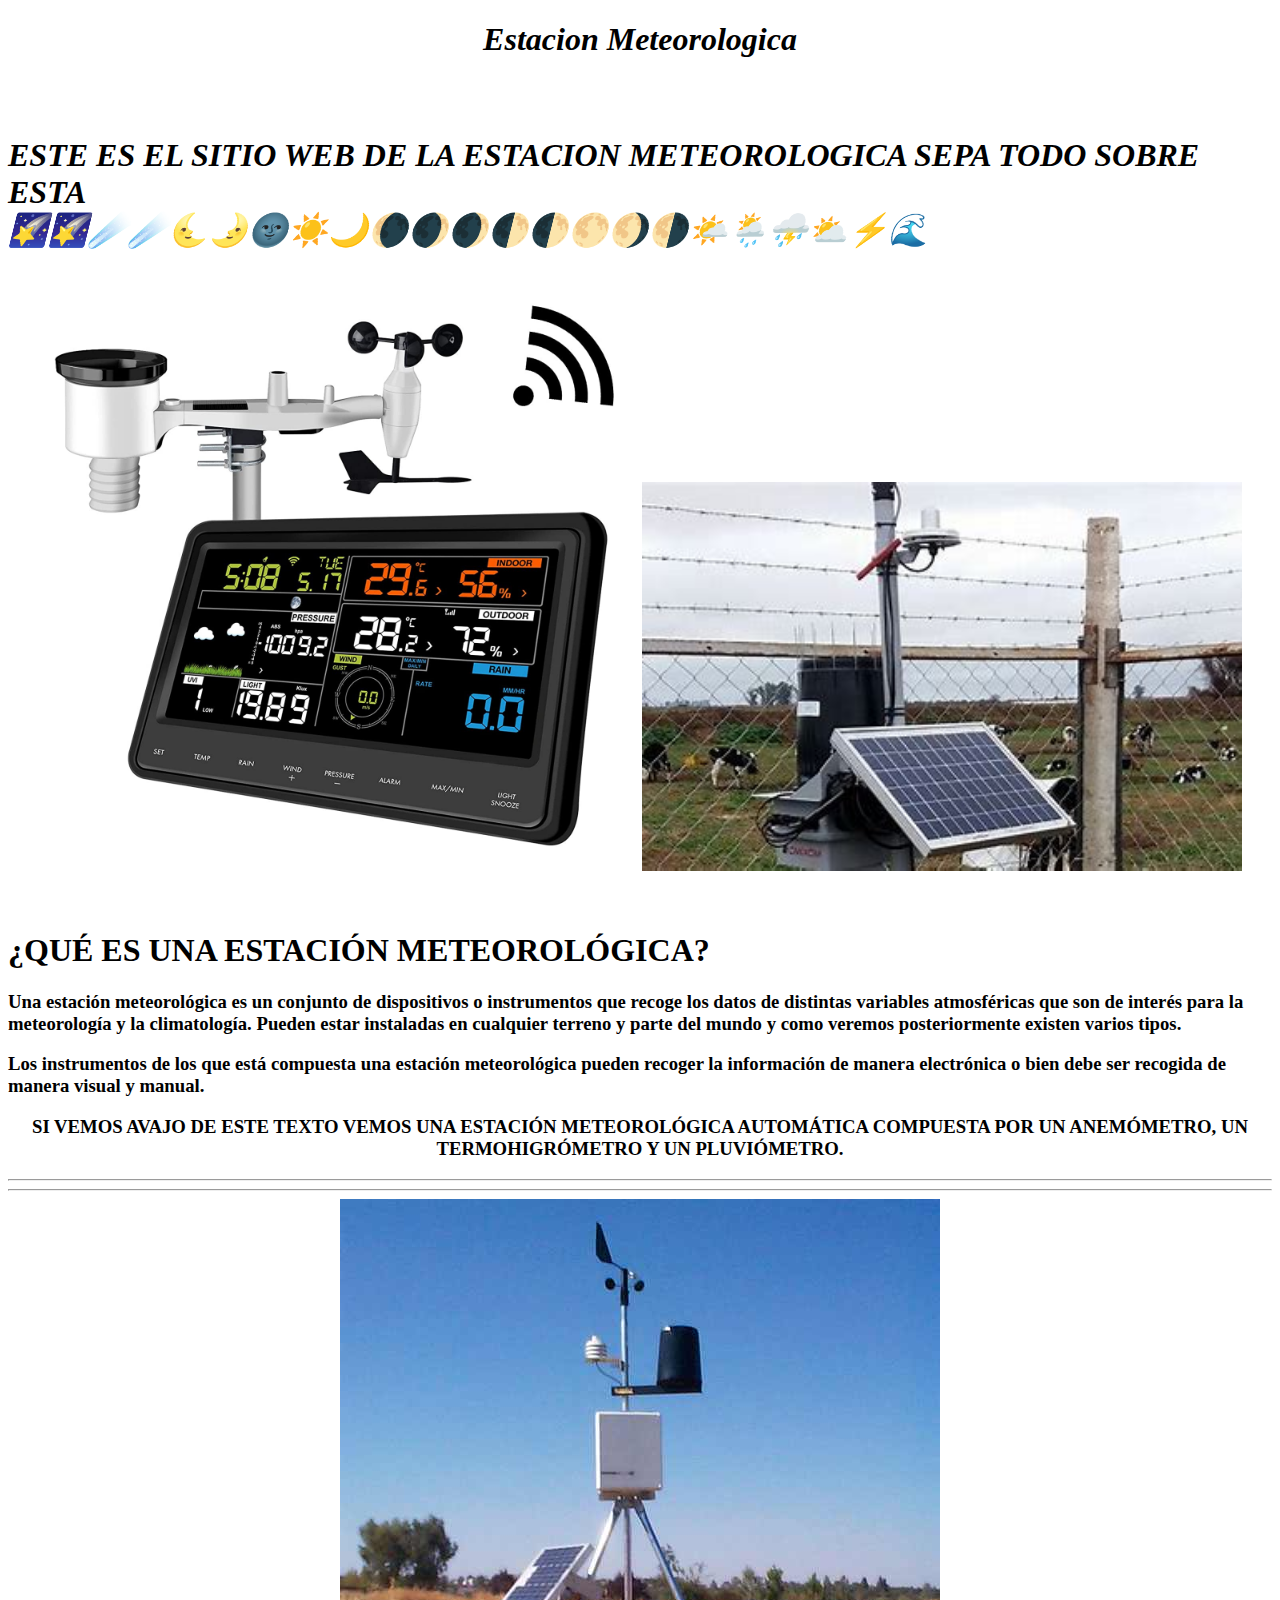
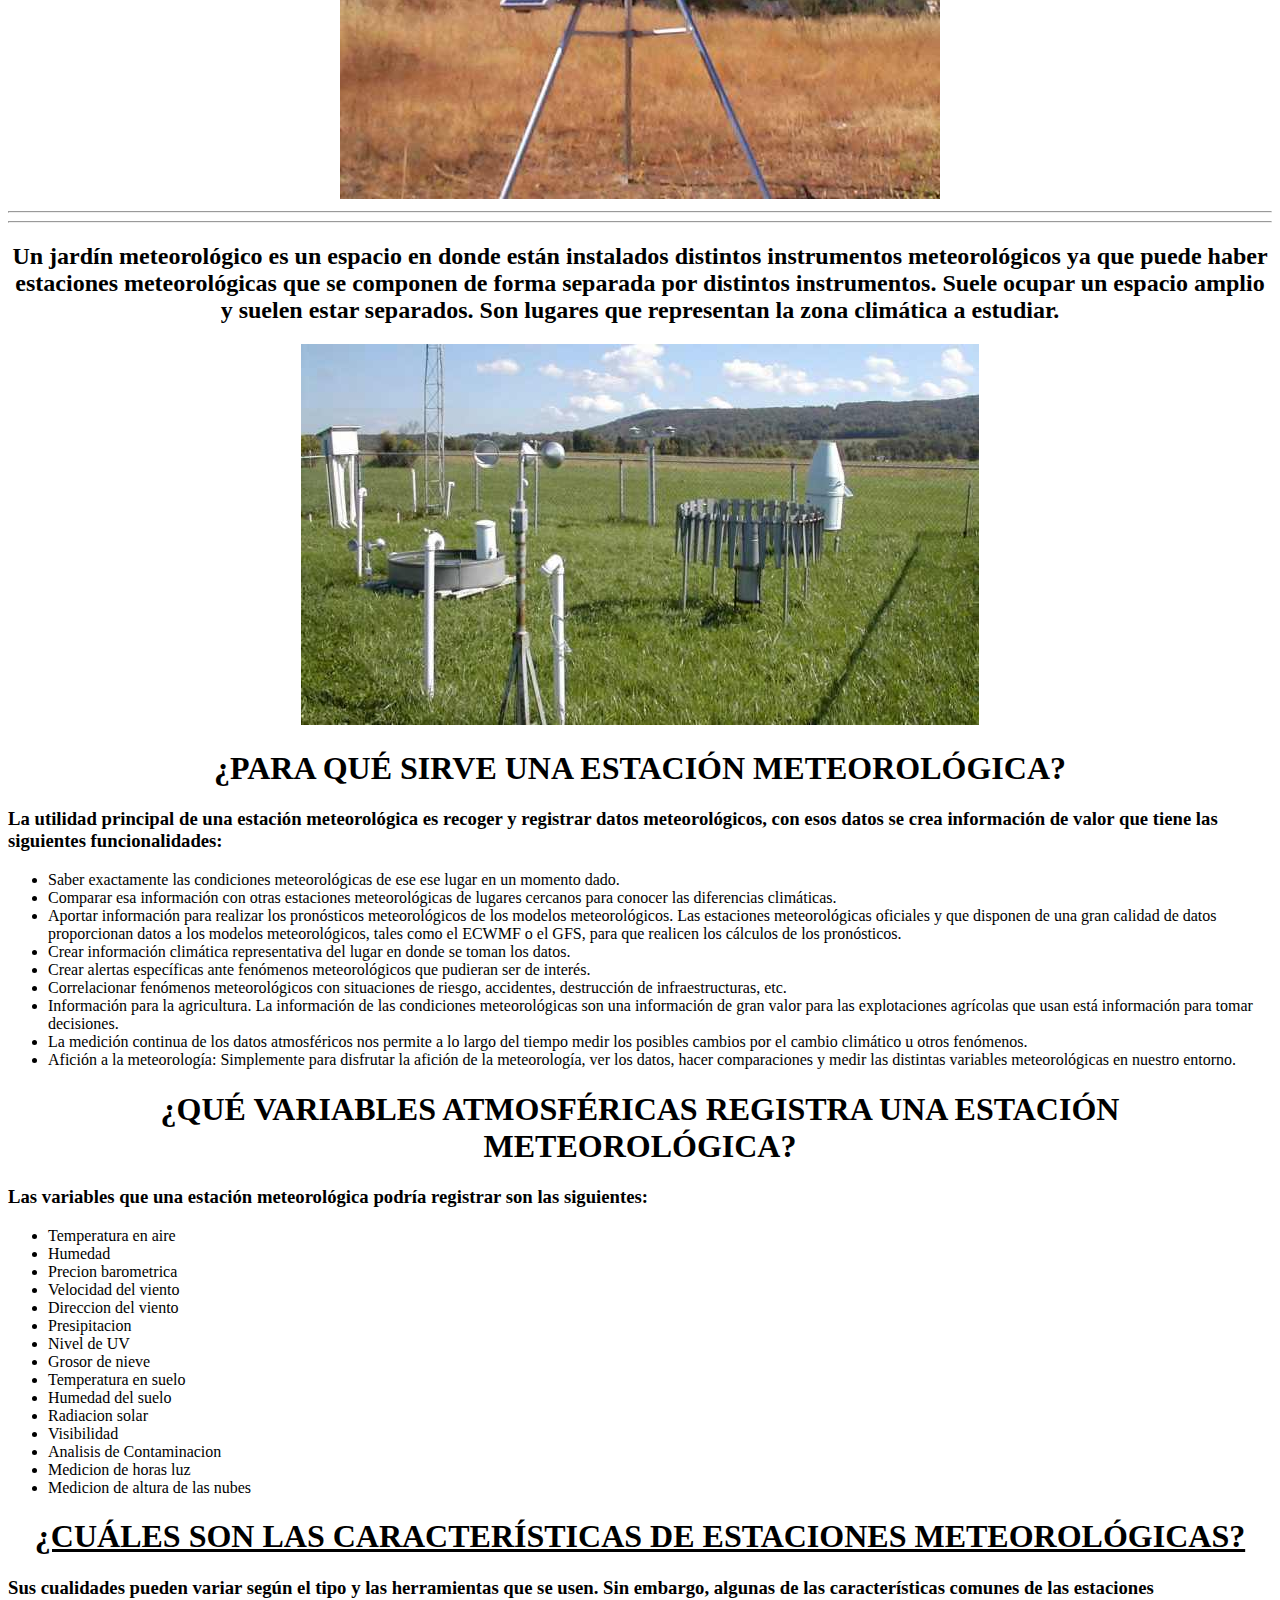
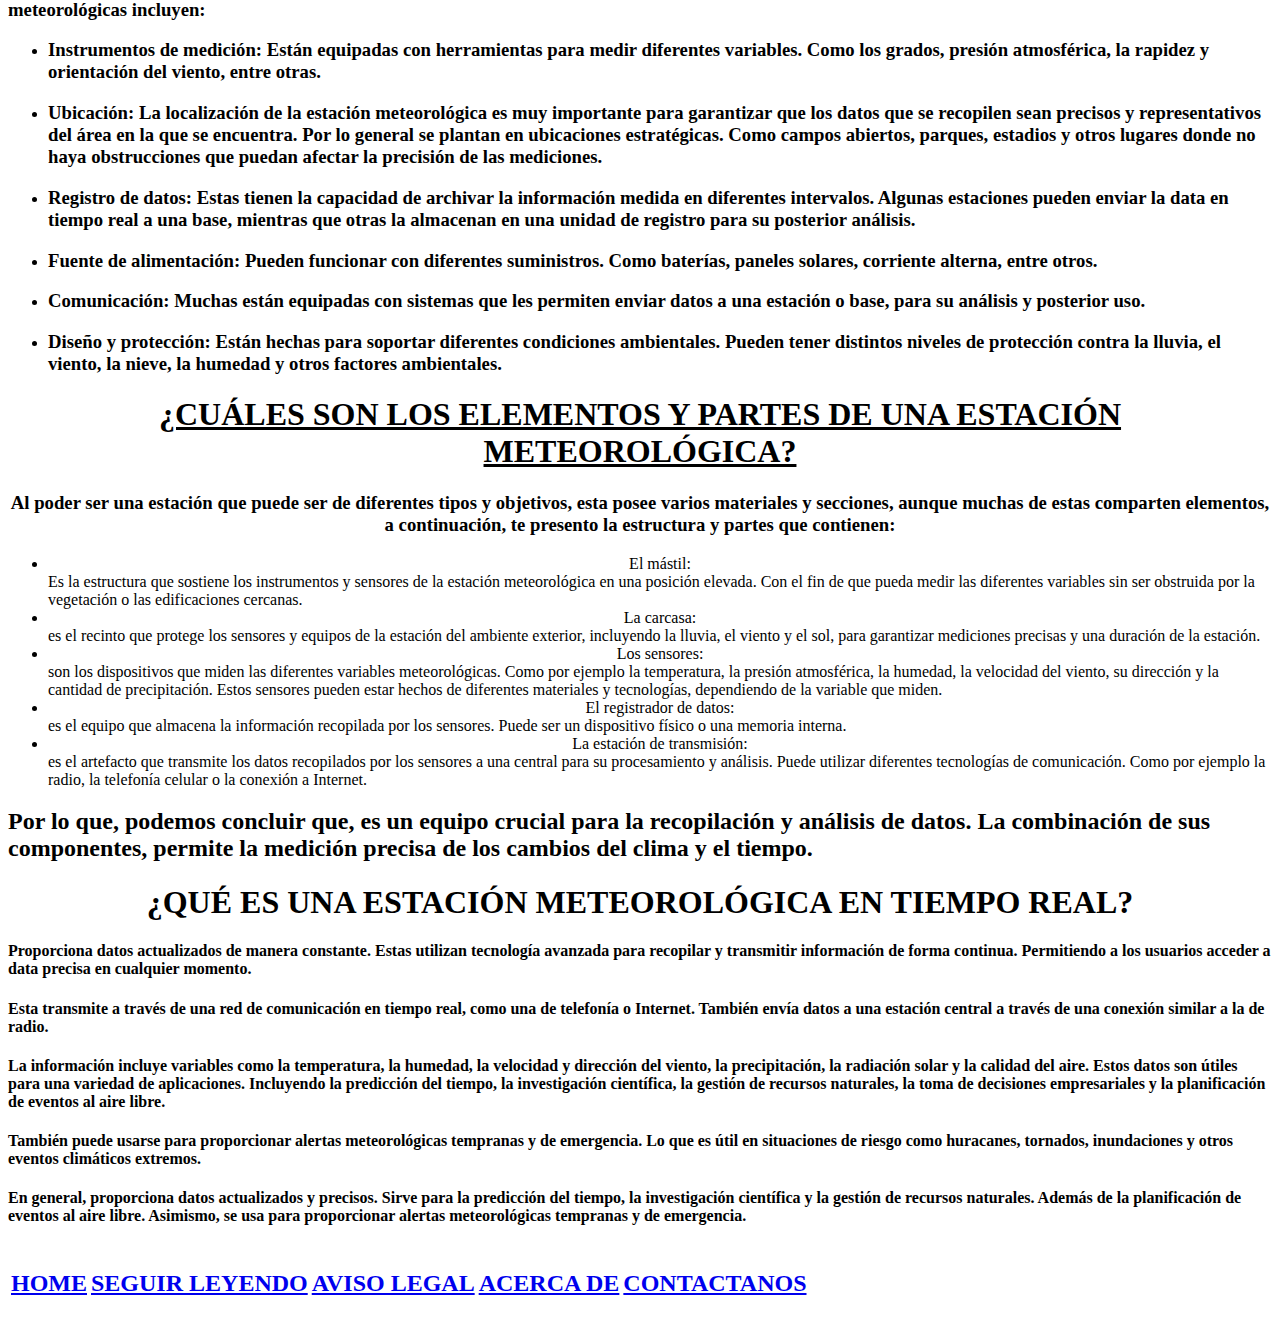
<file: index1.html>
<!DOCTYPE html>
<html>
<head>
	<meta charset="utf-8">
	<meta name="viewport" content="width=device-width, initial-scale=1">
	<title>Estacion Meteorologica </title>
</head>
<body>
	
	<div class="todo">
<i><center><h1> Estacion Meteorologica </h1></center></i>
</div>
<br>
<br>
<div class="cuadro0">

  <H1><i>ESTE ES EL SITIO WEB DE LA ESTACION METEOROLOGICA SEPA TODO SOBRE ESTA<br>🌠🌠☄️☄️🌜🌛🌚☀️🌙🌘🌒🌒🌓🌓🌕🌖🌗🌤️🌦️⛈️⛅⚡🌊</H1></i>

<center>
  <img src="img1.jpg" width=600 left=2000>
  
  <img src="img2.jpg"  width=600 left=600>


   </center></div>

   <BR>
   <BR>
    
        <div class="cuadro">
         <P><H1>¿QUÉ ES UNA ESTACIÓN METEOROLÓGICA? </H1></P>

      
        </div>
  
  <div class="cuadro2">
    
    <p><h3>Una estación meteorológica es un conjunto de dispositivos o instrumentos que recoge los datos de distintas variables atmosféricas que son de interés para la meteorología y la climatología.  Pueden estar instaladas en cualquier terreno y parte del mundo y como veremos posteriormente existen varios tipos.</h3></p>
<p><h3>Los instrumentos de los que está compuesta una estación meteorológica pueden recoger la información de manera electrónica o bien debe ser recogida de manera visual y manual. </h3></p>
   <center div class="color"> <p><h3>SI VEMOS AVAJO DE ESTE TEXTO VEMOS UNA ESTACIÓN METEOROLÓGICA AUTOMÁTICA COMPUESTA POR UN ANEMÓMETRO, UN TERMOHIGRÓMETRO Y UN PLUVIÓMETRO.</h3></p></center>

<HR>
  


<hr>
<center div class="color"><img src="img4.jpg" align=600 width=600>
  <hr>
  <hr>
<h2>Un jardín meteorológico es un espacio en donde están instalados distintos instrumentos meteorológicos ya que puede haber estaciones meteorológicas que se componen de forma separada por distintos instrumentos.

Suele ocupar un espacio amplio y suelen estar separados. Son lugares que representan la zona climática a estudiar. </h2></center>

<center><img src="img6.jpg">

<h1>¿PARA QUÉ SIRVE UNA ESTACIÓN METEOROLÓGICA?</h1></center>

<h3><p>La utilidad principal de una estación meteorológica es recoger y registrar datos meteorológicos, con esos datos se crea información de valor que tiene  las siguientes funcionalidades:</p></h3>

<ul>
  


<li>Saber exactamente las condiciones meteorológicas de ese ese lugar en un momento dado. </li>
<li>Comparar esa información con otras estaciones meteorológicas de lugares cercanos para conocer las diferencias climáticas.</li>
<li>Aportar información para realizar los pronósticos meteorológicos de los modelos meteorológicos. Las estaciones meteorológicas oficiales y que disponen de una gran calidad de datos proporcionan datos a los modelos meteorológicos, tales como el ECWMF o el GFS, para que realicen los cálculos de los pronósticos.</li>
<li>Crear información climática representativa del lugar en donde se toman los datos.</li>
<li>Crear alertas específicas ante fenómenos meteorológicos que pudieran ser de interés.</li>
<li>Correlacionar fenómenos meteorológicos con situaciones de riesgo, accidentes, destrucción de infraestructuras, etc.</li>
<li>Información para la agricultura. La información de las condiciones meteorológicas son una información de gran valor para las explotaciones agrícolas que usan está información para tomar decisiones.</li>
<li>La medición continua de los datos atmosféricos nos permite a lo largo del tiempo medir los posibles cambios por el cambio climático u otros fenómenos. </li>
<li>Afición a la meteorología: Simplemente para disfrutar la afición de la meteorología, ver los datos, hacer comparaciones y medir las distintas variables meteorológicas en nuestro entorno. </li>


</ul>


<center><h1>¿QUÉ VARIABLES ATMOSFÉRICAS REGISTRA UNA ESTACIÓN METEOROLÓGICA? </h1></center>

<h3><p>Las variables que una estación meteorológica podría registrar son las siguientes:</h3></p>
<ul>
  
<li>Temperatura en aire </li>
<li>Humedad</li>
<li>Precion barometrica</li>
<li>Velocidad del viento</li>
<li>Direccion del viento</li>
<li>Presipitacion</li>
<li>Nivel de UV</li>
<li>Grosor de nieve</li>
<li>Temperatura en suelo</li>
<li>Humedad del suelo</li>
<li>Radiacion solar</li>
<li>Visibilidad</li>
<li>Analisis de Contaminacion</li>
<li>Medicion de horas luz</li>
<li>Medicion de altura de las nubes</li>

</ul>

<div class="sub2"> 
<u><center><strong><H1>¿CUÁLES SON LAS CARACTERÍSTICAS DE ESTACIONES METEOROLÓGICAS?</H1></strong></center></u>

<h3>Sus cualidades pueden variar según el tipo y las herramientas que se usen. Sin embargo, algunas de las características comunes de las estaciones meteorológicas incluyen:</h3>

<ul>
  <li><h3><strong>Instrumentos de medición:</strong> Están equipadas con herramientas para medir diferentes variables. Como los grados, presión atmosférica, la rapidez y orientación del viento, entre otras.
  </h3>
  
<li><h3><strong>Ubicación:</strong> La localización de la estación meteorológica es muy importante para garantizar que los datos que se recopilen sean precisos y representativos del área en la que se encuentra. Por lo general se plantan en ubicaciones estratégicas. Como campos abiertos, parques, estadios y otros lugares donde no haya obstrucciones que puedan afectar la precisión de las mediciones.</h3></li>

<li><h3><strong>Registro de datos:</strong> Estas tienen la capacidad de archivar la información medida en diferentes intervalos. Algunas estaciones pueden enviar la data en tiempo real a una base, mientras que otras la almacenan en una unidad de registro para su posterior análisis.</h3></li>

<li><h3><strong>Fuente de alimentación:</strong> Pueden funcionar con diferentes suministros. Como baterías, paneles solares, corriente alterna, entre otros.</h3></li>

<li><h3><strong>Comunicación:</strong> Muchas están equipadas con sistemas que les permiten enviar datos a una estación o base, para su análisis y posterior uso.</h3></li>

<li><h3><strong>Diseño y protección:</strong> Están hechas para soportar diferentes condiciones ambientales. Pueden tener distintos niveles de protección contra la lluvia, el viento, la nieve, la humedad y otros factores ambientales.</h3></li>

</ul>
</div>

<div class="sub4">


  

<u><center><h1>¿CUÁLES SON LOS ELEMENTOS Y PARTES DE UNA ESTACIÓN METEOROLÓGICA?</h1></center></u>
<center><h3>Al poder ser una estación que puede ser de diferentes tipos y objetivos, esta posee varios materiales y secciones, aunque muchas de estas comparten elementos, a continuación, te presento la estructura y partes que contienen:</h3></center>


<ul>
  <li><center>El mástil:</center> Es la estructura que sostiene los instrumentos y sensores de la estación meteorológica en una posición elevada. Con el fin de que pueda medir las diferentes variables sin ser obstruida por la vegetación o las edificaciones cercanas.</li>

  <li><center>La carcasa:</center> es el recinto que protege los sensores y equipos de la estación del ambiente exterior, incluyendo la lluvia, el viento y el sol, para garantizar mediciones precisas y una duración de la estación.</li>

  <li><center>Los sensores:</center> son los dispositivos que miden las diferentes variables meteorológicas. Como por ejemplo la temperatura, la presión atmosférica, la humedad, la velocidad del viento, su dirección y la cantidad de precipitación. Estos sensores pueden estar hechos de diferentes materiales y tecnologías, dependiendo de la variable que miden.</li>

  <li><center>El registrador de datos:</center> es el equipo que almacena la información recopilada por los sensores. Puede ser un dispositivo físico o una memoria interna.</li>

  <li><center>La estación de transmisión:</center> es el artefacto que transmite los datos recopilados por los sensores a una central para su procesamiento y análisis. Puede utilizar diferentes tecnologías de comunicación. Como por ejemplo la radio, la telefonía celular o la conexión a Internet.</li>
</ul>

<h2>Por lo que, podemos concluir que, es un equipo crucial para la recopilación y análisis de datos. La combinación de sus componentes, permite la medición precisa de los cambios del clima y el tiempo.</h2>

<center><h1>¿QUÉ ES UNA ESTACIÓN METEOROLÓGICA EN TIEMPO REAL?</h1></center>

  <p><h4>Proporciona datos actualizados de manera constante. Estas utilizan tecnología avanzada para recopilar y transmitir información de forma continua. Permitiendo a los usuarios acceder a data precisa en cualquier momento.</p></h4>

  <p><h4>Esta transmite a través de una red de comunicación en tiempo real, como una de telefonía o Internet. También envía datos a una estación central a través de una conexión similar a la de radio.</h4></p>

<p><h4>La información incluye variables como la temperatura, la humedad, la velocidad y dirección del viento, la precipitación, la radiación solar y la calidad del aire. Estos datos son útiles para una variedad de aplicaciones. Incluyendo la predicción del tiempo, la investigación científica, la gestión de recursos naturales, la toma de decisiones empresariales y la planificación de eventos al aire libre.</h4></p>

<p><h4>También puede usarse para proporcionar alertas meteorológicas tempranas y de emergencia. Lo que es útil en situaciones de riesgo como huracanes, tornados, inundaciones y otros eventos climáticos extremos.</h4></p> 

<p><h4>En general, proporciona datos actualizados y precisos. Sirve para la predicción del tiempo, la investigación científica y la gestión de recursos naturales. Además de la planificación de eventos al aire libre. Asimismo, se usa para proporcionar alertas meteorológicas tempranas y de emergencia.</h4></p>
</ul>

  </div>
</div>
  <div class="sub3">
<table>
    <thead>
        <tr>
            <th><a href="indextrabajo.html"> <h2>HOME</h2></th>
            <th><a href="Mas rectas.html">  <h2>SEGUIR LEYENDO</h2></th>
            <th><a href="Aviso legal.html"> <h2> AVISO LEGAL</h2></th>
            <TH><a href="Acerca de.html"> <h2> ACERCA DE</h2></TH>
            <TH><a href="Contactanos.html"><h2>CONTACTANOS</h2></TH>
        </tr>
    </thead>
   
</table>

</div>

</body>
</html>
</file>
